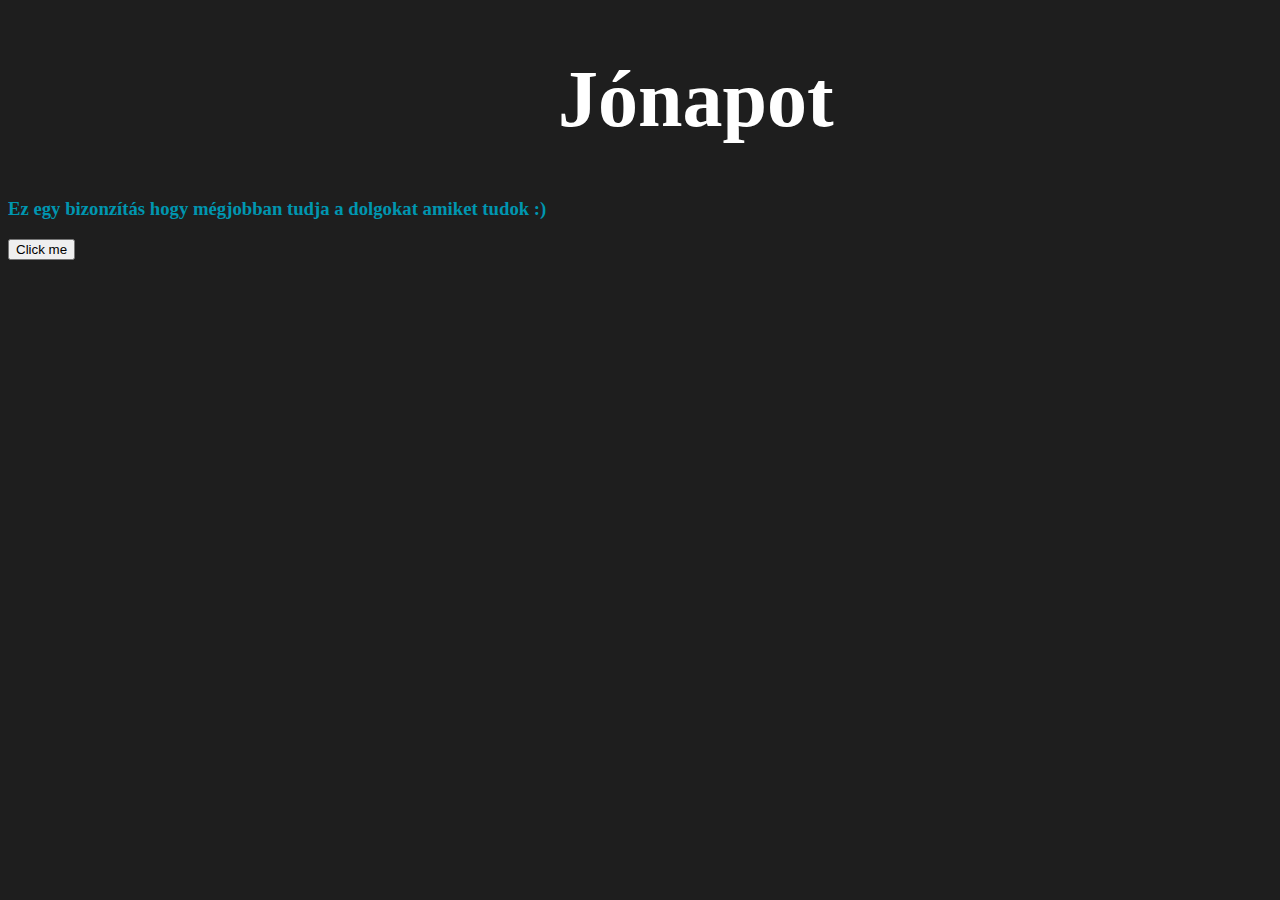
<file: index.html>
<!DOCTYPE html>
<html>
    <body>
        <title>Egy teszt nak</title>
        <link rel="stylesheet" href="style.css">
    </body>
    <head>
    <h1 id=hello>Jónapot</h1>
    <h3 id="masodik">Ez egy bizonzítás hogy mégjobban tudja a dolgokat amiket tudok :)</h3>
    <a href="page2.html">
    <button >Click me</button>
    </a>
    </head>
</html>
</file>
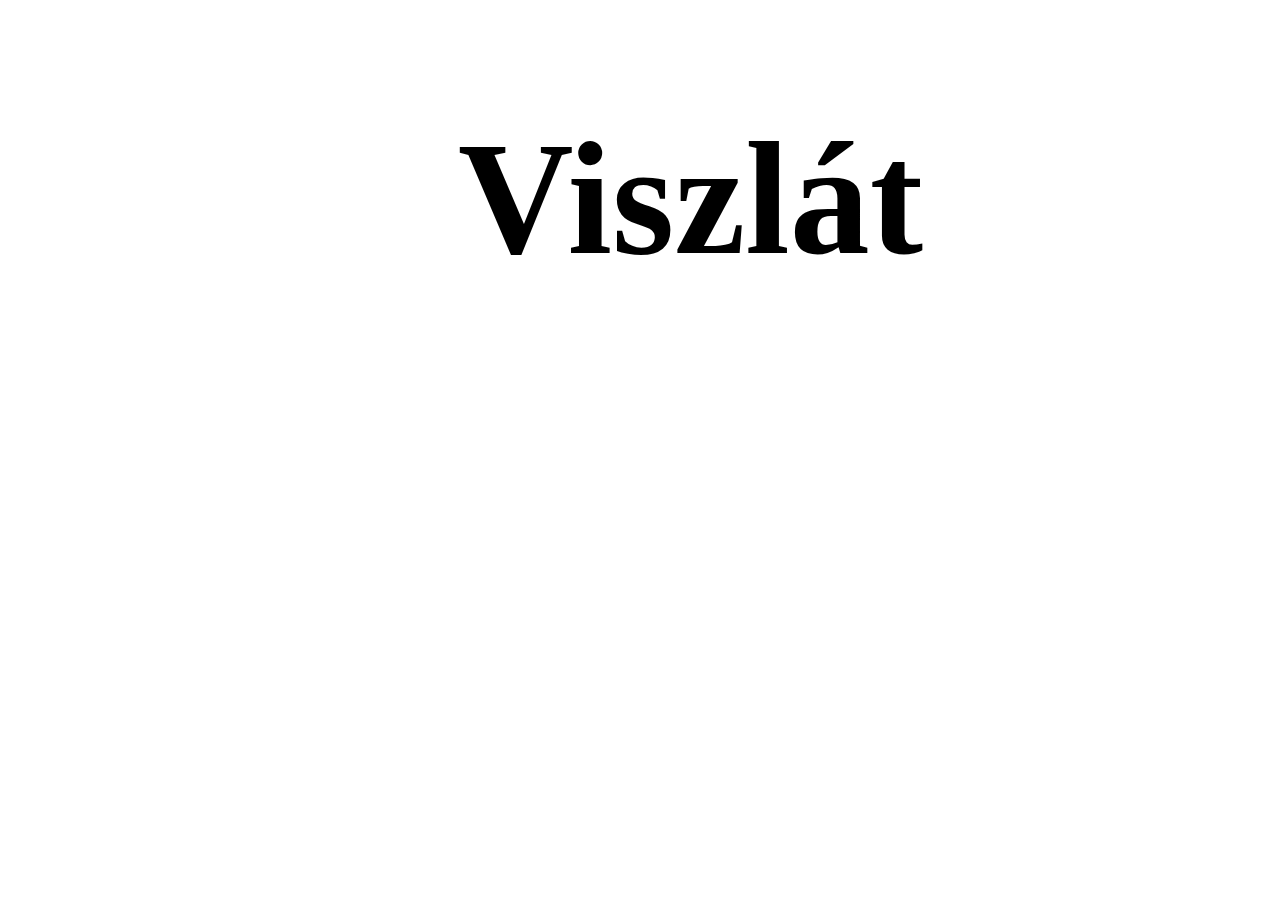
<file: page2.html>
<!DOCTYPE html>
<html lang="en">
<head>
    <link rel="stylesheet" href="style2.css">
    <title>Ez meg a "Miért ne" szekció</title>
</head>
<body>
    <h1 id="byebye">Viszlát</h1>
</body>
</html>
</file>
<file: style.css>
#hello{
    margin-left:550px;
    font-size: 500%;
    color: rgb(255, 255, 255);
}
#masodik{
    color: rgb(0, 150, 176);
}
body{
    background-color: #1e1e1e;
}
</file>
<file: style2.css>
#byebye{
    margin-left:450px;
    font-size: 1000%;
}
</file>
